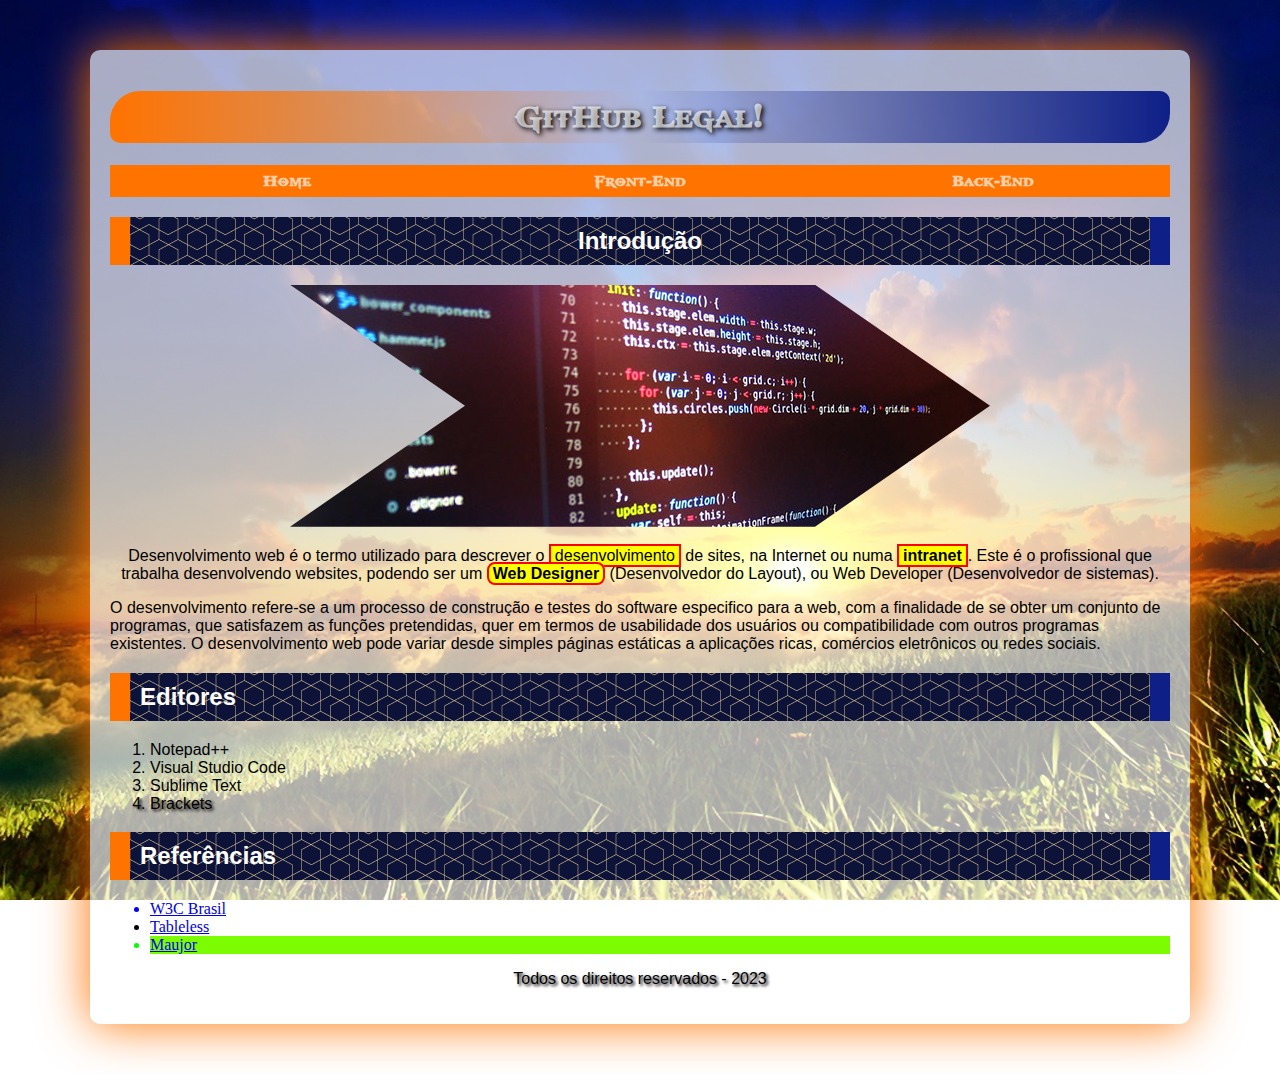
<file: index.html>
<!DOCTYPE html>
<html lang="pt-br">

<head>
    <meta charset="UTF-8">
    <meta name="viewport" content="width=device-width, initial-scale=1.0">
    <title>Site Exemplo</title>
    <link rel="stylesheet" href="css/style.css">
</head>

<body>

    <div id="caixotada">
        <h1>GitHub Legal!</h1>

        <nav>
            <a href="index.html">Home</a><a href="front-end.html">Front-End</a><a href="back-end.html">Back-End</a>
        </nav>

        <h2 class="centralizar">Introdução</h2>

        <div class="centralizar">
            <img src="imagens/destaque.jpg" alt="">
        </div>


        <p class="centralizar"> Desenvolvimento web é o termo utilizado para descrever o <span class="destaque">desenvolvimento</span> de sites, na
            Internet ou numa
            <b class="destaque">intranet</b>. Este é o profissional que trabalha desenvolvendo websites, podendo ser um
            <b class="destaque borda_arredondada">Web Designer</b> (Desenvolvedor do Layout), ou Web Developer (Desenvolvedor de sistemas).
        </p>

        <p>
            O desenvolvimento refere-se a um processo de construção e testes do software especifico para a web, com a
            finalidade de se obter um conjunto de programas, que satisfazem as funções pretendidas, quer em termos de
            usabilidade dos usuários ou compatibilidade com outros programas existentes. O desenvolvimento web pode
            variar desde simples páginas estáticas a aplicações ricas, comércios eletrônicos ou redes sociais.
        </p>

        <h2>Editores</h2>
        <ol>
            <li>Notepad++</li>
            <li>Visual Studio Code</li>
            <li>Sublime Text</li>
            <li class="sombra_texto">Brackets</li>
        </ol>

        <h2>Referências</h2>
        <ul>
            <li><a href="http://www.w3c.br" target="_blank">W3C Brasil</a></li>
            <li><a href="http://www.tableless.com.br" target="_blank">Tableless</a></li>
            <li><a href="http://www.maujor.com" target="_blank">Maujor</a></li>
        </ul>

        <p class="sombra_texto centralizar">
            Todos os direitos reservados - 2023
        </p>
    </div>

</body>

</html>
</file>
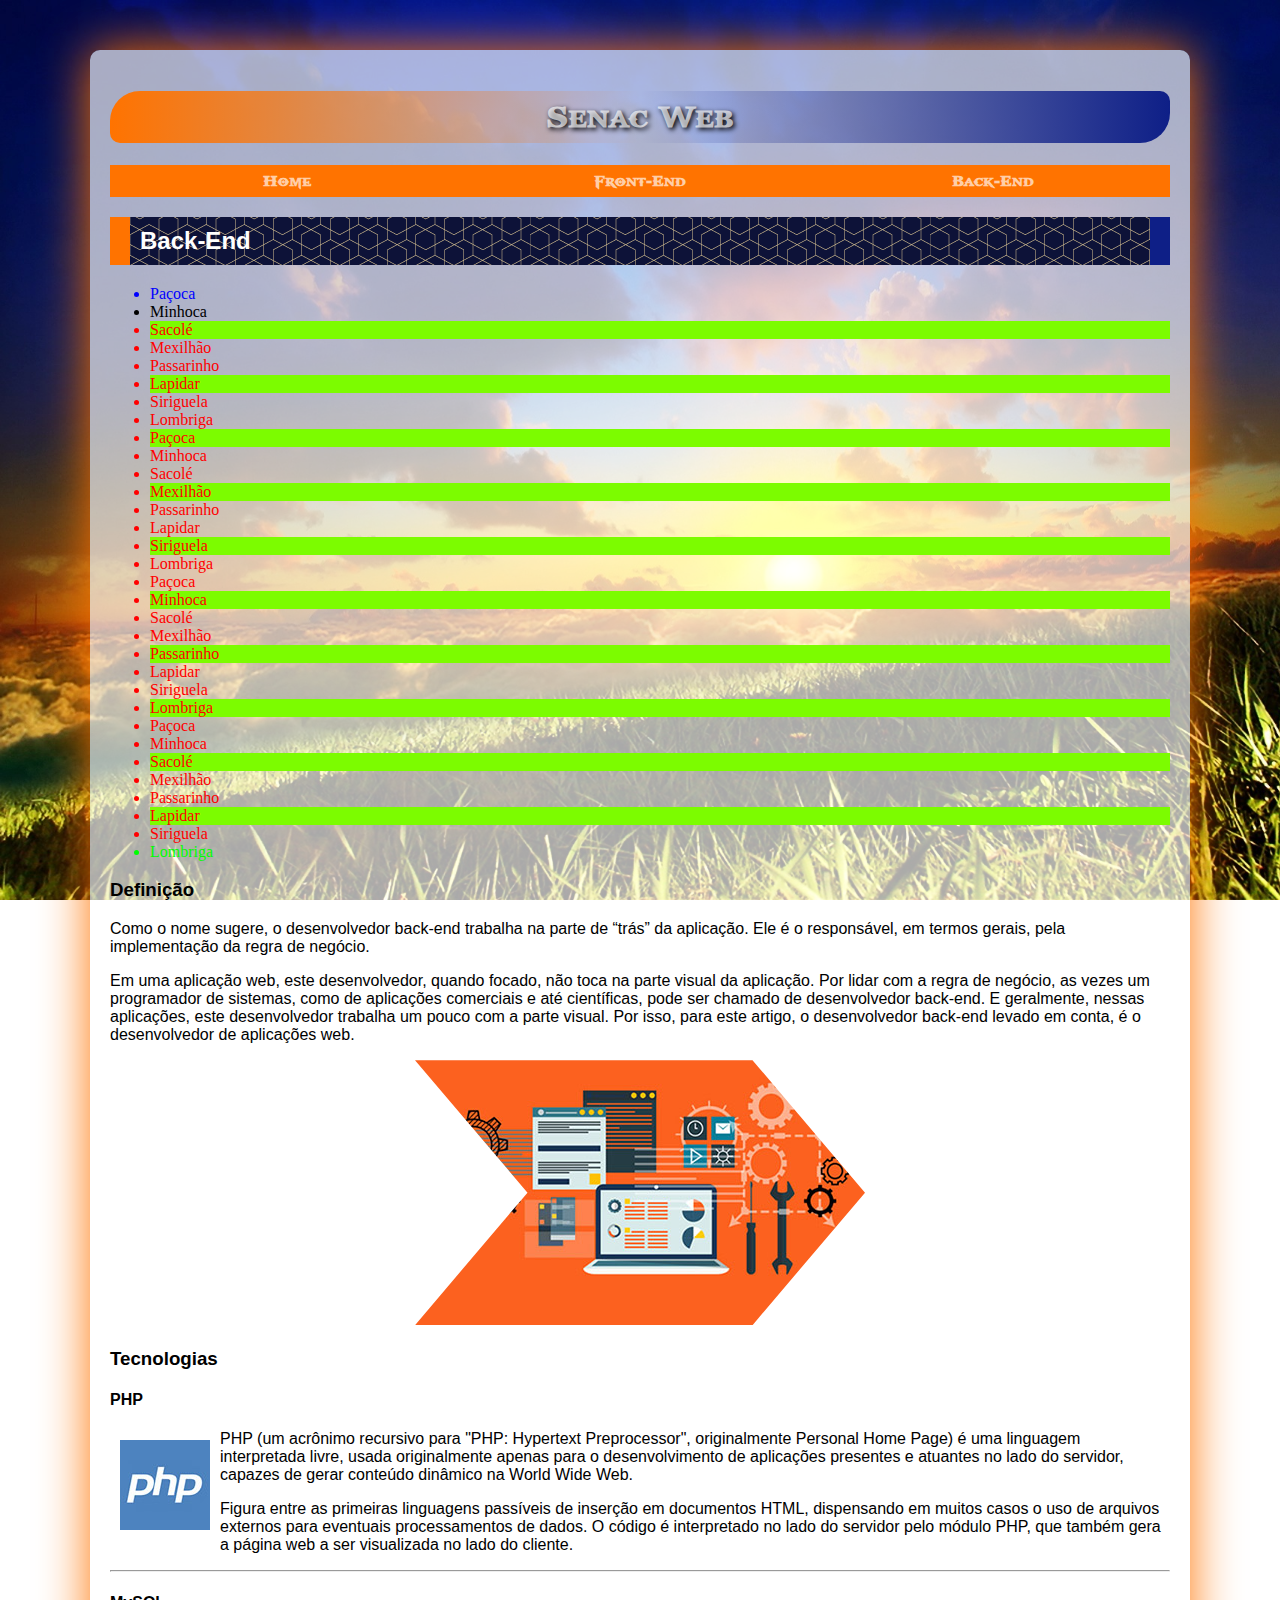
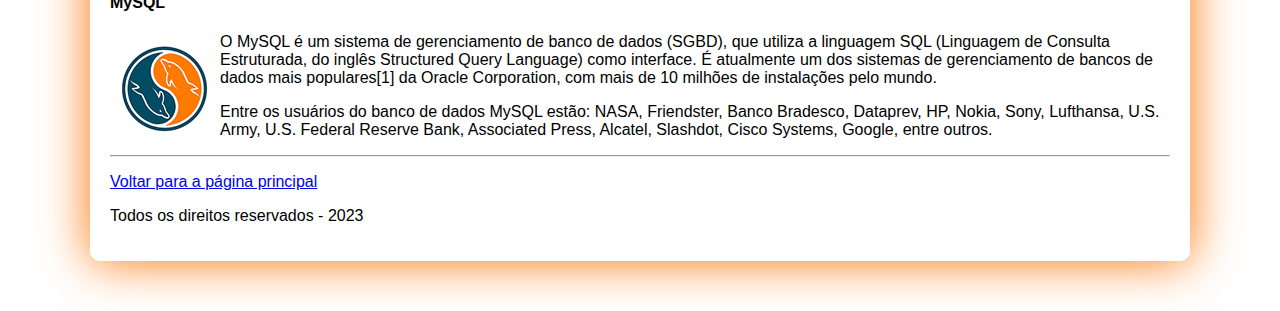
<file: back-end.html>
<!DOCTYPE html>
<html lang="pt-br">

<head>
    <meta charset="UTF-8">
    <meta name="viewport" content="width=device-width, initial-scale=1.0">
    <title>Back-End | Site Exemplo</title>
    <link rel="stylesheet" href="css/style.css">
</head>

<body>

    <div id="caixotada">
        <h1>Senac Web</h1>
        <nav>
            <a href="index.html">Home</a><a href="front-end.html">Front-End</a><a href="back-end.html">Back-End</a>
        </nav>

        <h2>Back-End</h2>
        <ul>
            <li>Paçoca</li>
            <li>Minhoca</li>
            <li>Sacolé</li>
            <li>Mexilhão</li>
            <li>Passarinho</li>
            <li>Lapidar</li>
            <li>Siriguela</li>
            <li>Lombriga</li>
            <li>Paçoca</li>
            <li>Minhoca</li>
            <li>Sacolé</li>
            <li>Mexilhão</li>
            <li>Passarinho</li>
            <li>Lapidar</li>
            <li>Siriguela</li>
            <li>Lombriga</li>
            <li>Paçoca</li>
            <li>Minhoca</li>
            <li>Sacolé</li>
            <li>Mexilhão</li>
            <li>Passarinho</li>
            <li>Lapidar</li>
            <li>Siriguela</li>
            <li>Lombriga</li>
            <li>Paçoca</li>
            <li>Minhoca</li>
            <li>Sacolé</li>
            <li>Mexilhão</li>
            <li>Passarinho</li>
            <li>Lapidar</li>
            <li>Siriguela</li>
            <li>Lombriga</li>
        </ul>

        <h3>Definição</h3>
        <p>Como o nome sugere, o desenvolvedor back-end trabalha na parte de “trás” da aplicação. Ele é o responsável,
            em termos gerais, pela implementação da regra de negócio.</p>
        <p>Em uma aplicação web, este desenvolvedor, quando focado, não toca na parte visual da aplicação. Por lidar com
            a regra de negócio, as vezes um programador de sistemas, como de aplicações comerciais e até científicas,
            pode ser chamado de desenvolvedor back-end. E geralmente, nessas aplicações, este desenvolvedor trabalha um
            pouco com a parte visual. Por isso, para este artigo, o desenvolvedor back-end levado em conta, é o
            desenvolvedor de aplicações web.</p>

        <div class="centralizar">
            <img src="imagens/back-end.jpg" alt="">
        </div>

        <h3>Tecnologias</h3>

        <h4>PHP</h4>
        <p>
            <img class="flutuar" src="imagens/logo-php.jpg" alt="">
            PHP (um acrônimo recursivo para "PHP: Hypertext Preprocessor", originalmente Personal Home Page) é uma
            linguagem interpretada livre, usada originalmente apenas para o desenvolvimento de aplicações presentes e
            atuantes no lado do servidor, capazes de gerar conteúdo dinâmico na World Wide Web.
        </p>
        <p>Figura entre as primeiras linguagens passíveis de inserção em documentos HTML, dispensando em muitos casos o
            uso de arquivos externos para eventuais processamentos de dados. O código é interpretado no lado do servidor
            pelo módulo PHP, que também gera a página web a ser visualizada no lado do cliente.</p>

        <hr>

        <h4>MySQL</h4>
        <p>
            <img class="flutuar" src="imagens/logo-mysql.gif" alt="">
            O MySQL é um sistema de gerenciamento de banco de dados (SGBD), que utiliza a linguagem SQL (Linguagem de
            Consulta Estruturada, do inglês Structured Query Language) como interface. É atualmente um dos sistemas de
            gerenciamento de bancos de dados mais populares[1] da Oracle Corporation, com mais de 10 milhões de
            instalações pelo mundo.
        </p>
        <p>Entre os usuários do banco de dados MySQL estão: NASA, Friendster, Banco Bradesco, Dataprev, HP, Nokia, Sony,
            Lufthansa, U.S. Army, U.S. Federal Reserve Bank, Associated Press, Alcatel, Slashdot, Cisco Systems, Google,
            entre outros.</p>

        <hr>
        <p><a href="index.html">Voltar para a página principal</a></p>


        <p>
            Todos os direitos reservados - 2023
        </p>
    </div>


</body>

</html>
</file>
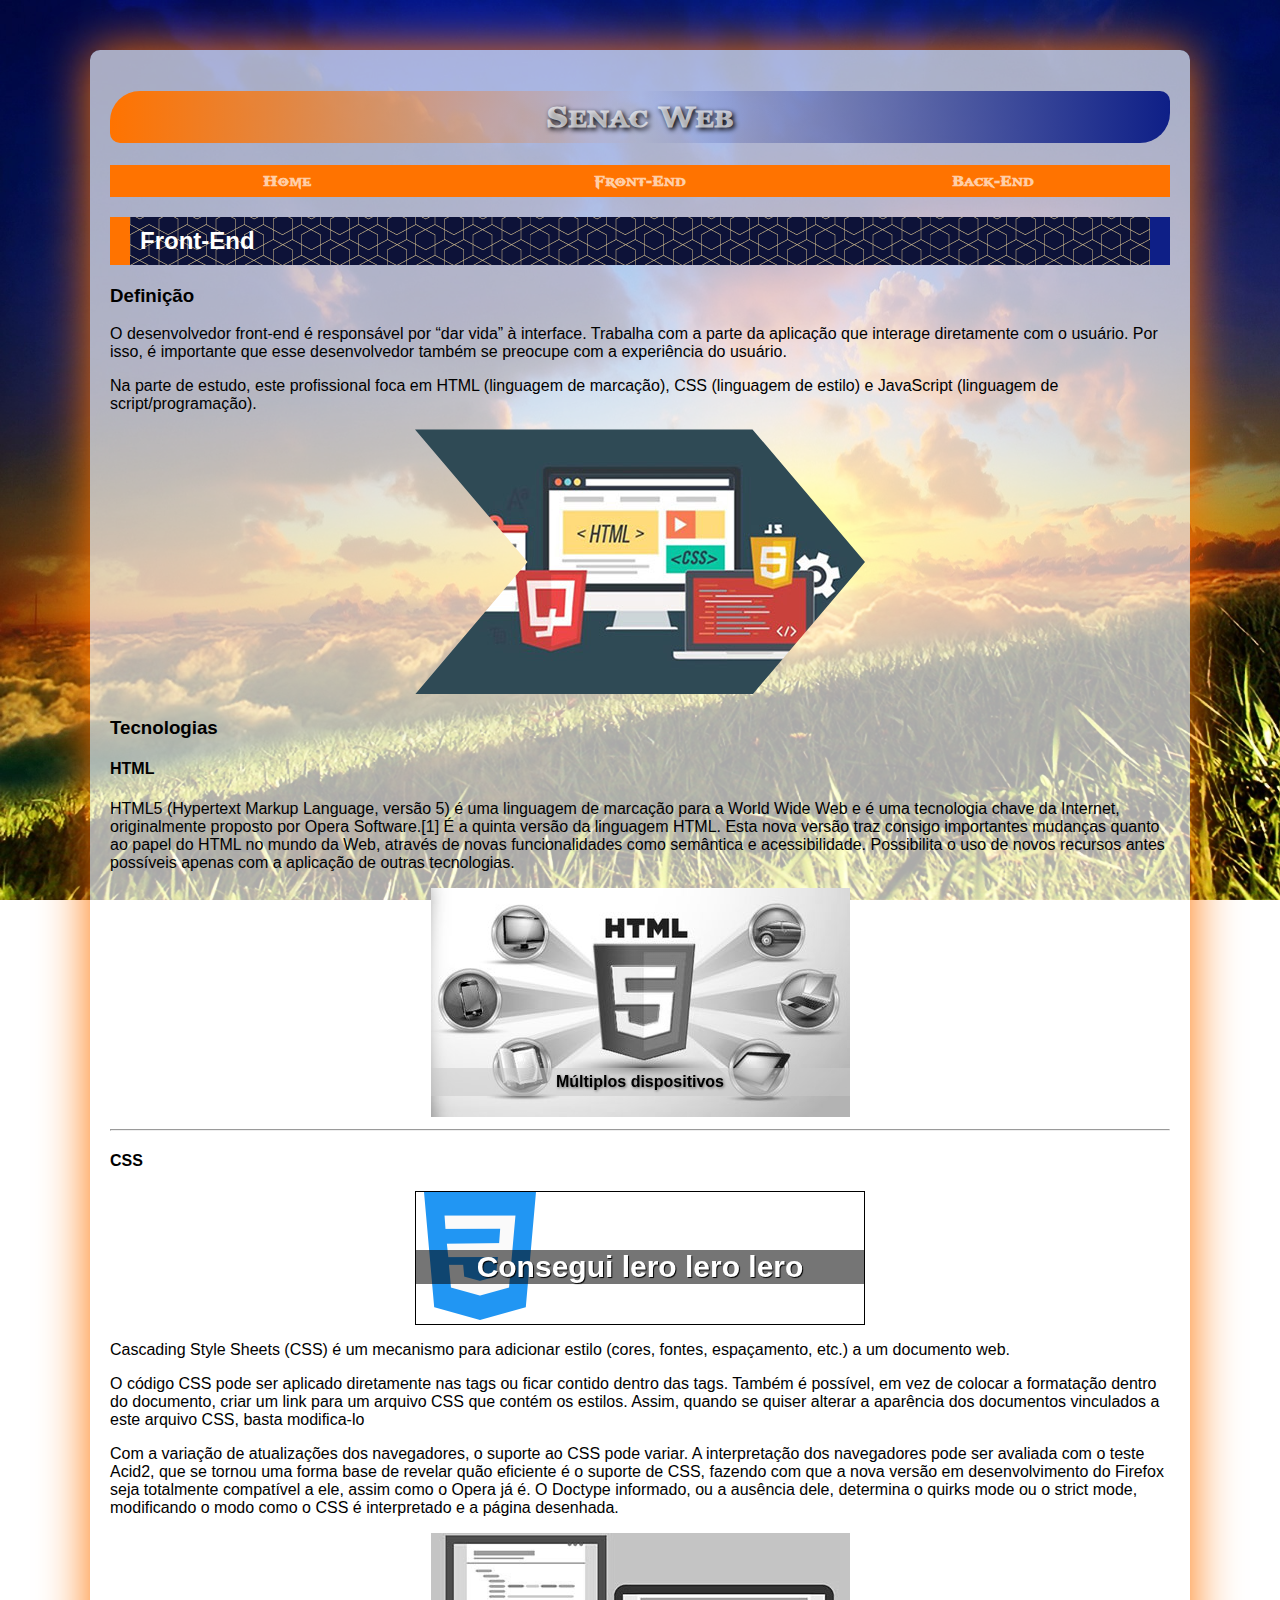
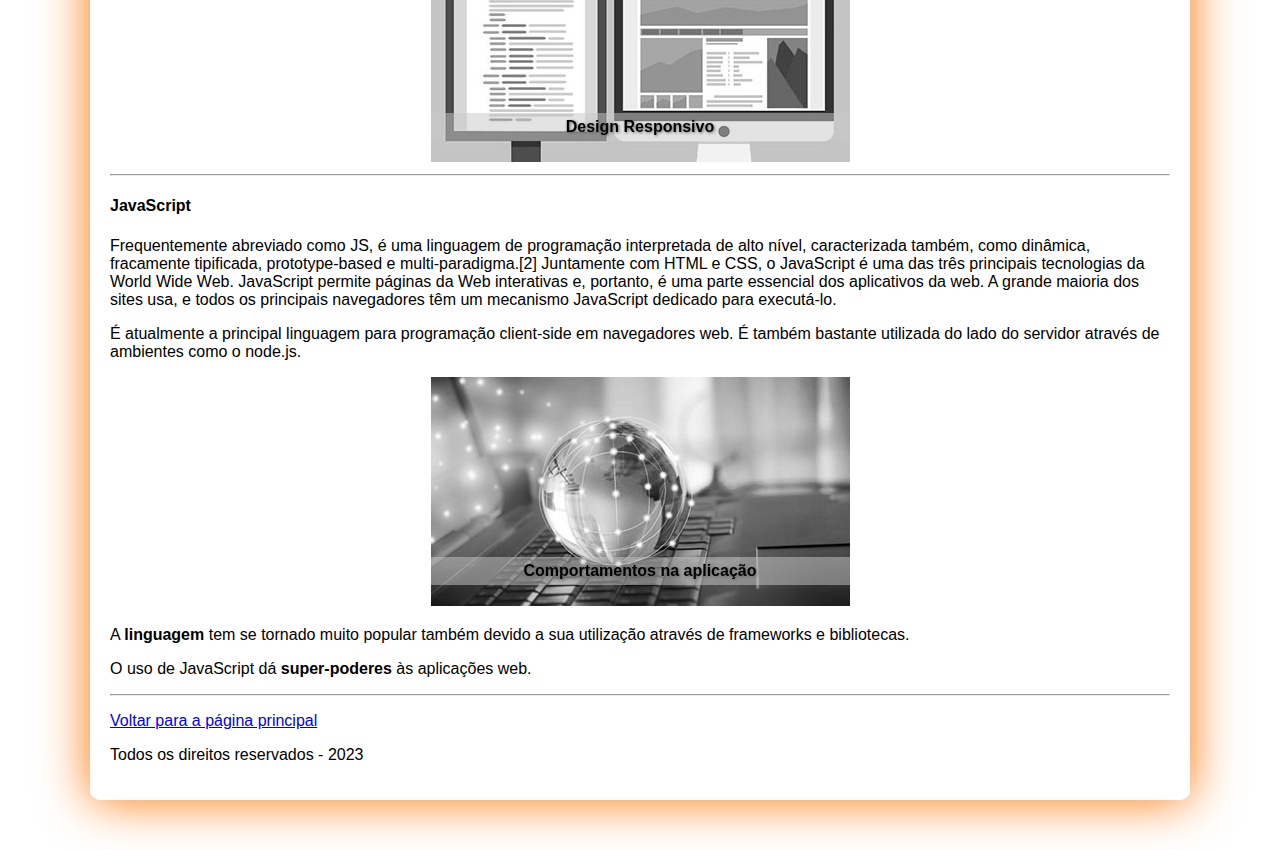
<file: front-end.html>
<!DOCTYPE html>
<html lang="pt-br">

<head>
    <meta charset="UTF-8">
    <meta name="viewport" content="width=device-width, initial-scale=1.0">
    <title>Front End | Site Exemplo</title>
    <link rel="stylesheet" href="css/style.css">
</head>

<body>


    <div id="caixotada">
        <h1>Senac Web</h1>

        <nav>
            <a href="index.html">Home</a><a href="front-end.html">Front-End</a><a href="back-end.html">Back-End</a>
        </nav>

        <h2>Front-End</h2>

        <h3>Definição</h3>
        <p>O desenvolvedor front-end é responsável por “dar vida” à interface. Trabalha com a parte da aplicação que
            interage diretamente com o usuário. Por isso, é importante que esse desenvolvedor também se preocupe com a
            experiência do usuário.</p>
        <p> Na parte de estudo, este profissional foca em HTML (linguagem de marcação), CSS (linguagem de estilo) e
            JavaScript (linguagem de script/programação).</p>

        <div class="centralizar">
            <img src="imagens/front-end.jpg" alt="">
        </div>


        <h3>Tecnologias</h3>

        <h4>HTML</h4>
        <p>HTML5 (Hypertext Markup Language, versão 5) é uma linguagem de marcação para a World Wide Web e é uma
            tecnologia chave da Internet, originalmente proposto por Opera Software.[1] É a quinta versão da linguagem
            HTML. Esta nova versão traz consigo importantes mudanças quanto ao papel do HTML no mundo da Web, através de
            novas funcionalidades como semântica e acessibilidade. Possibilita o uso de novos recursos antes possíveis
            apenas com a aplicação de outras tecnologias. </p>
        <figure>
            <img src="imagens/devices-html5.jpg" alt="">
            <figcaption>Múltiplos dispositivos</figcaption>
        </figure>

        <hr>
        
        <h4 class="subtitulo">CSS</h4>
        <!-- Banner -->
        <aside id="banner">
            <img src="imagens/css-3.png" alt="Logo CSS">
            <p>Consegui lero lero lero</p>
         </aside>

        <p>Cascading Style Sheets (CSS) é um mecanismo para adicionar estilo (cores, fontes, espaçamento, etc.) a um
            documento web.</p>

        <p>O código CSS pode ser aplicado diretamente nas tags ou ficar contido dentro das tags. Também é possível, em
            vez de colocar a formatação dentro do documento, criar um link para um arquivo CSS que contém os estilos.
            Assim, quando se quiser alterar a aparência dos documentos vinculados a este arquivo CSS, basta modifica-lo
        </p>
        <p>Com a variação de atualizações dos navegadores, o suporte ao CSS pode variar. A interpretação dos navegadores
            pode ser avaliada com o teste Acid2, que se tornou uma forma base de revelar quão eficiente é o suporte de
            CSS, fazendo com que a nova versão em desenvolvimento do Firefox seja totalmente compatível a ele, assim
            como o Opera já é. O Doctype informado, ou a ausência dele, determina o quirks mode ou o strict mode,
            modificando o modo como o CSS é interpretado e a página desenhada.</p>
        <figure>
            <img src="imagens/css.jpg" alt="">
            <figcaption>Design Responsivo</figcaption>
        </figure>
        <hr>

        <h4>JavaScript</h4>
        <p>Frequentemente abreviado como JS, é uma linguagem de programação interpretada de alto nível, caracterizada
            também, como dinâmica, fracamente tipificada, prototype-based e multi-paradigma.[2] Juntamente com HTML e
            CSS, o JavaScript é uma das três principais tecnologias da World Wide Web. JavaScript permite páginas da Web
            interativas e, portanto, é uma parte essencial dos aplicativos da web. A grande maioria dos sites usa, e
            todos os principais navegadores têm um mecanismo JavaScript dedicado para executá-lo.</p>
        <p>É atualmente a principal linguagem para programação client-side em navegadores web. É também bastante
            utilizada do lado do servidor através de ambientes como o node.js.</p>
        <figure>
            <img src="imagens/web.jpg" alt="">
            <figcaption>Comportamentos na aplicação</figcaption>
        </figure>

        <p>A <b>linguagem</b> tem se tornado muito popular também devido a sua utilização através de frameworks e
            bibliotecas.
        </p>

        <p>O uso de JavaScript dá <b>super-poderes</b> às aplicações web.</p>

        <hr>
        <p><a href="index.html"> Voltar para a página principal</a></p>

        <p>
            Todos os direitos reservados - 2023
        </p>
    </div>

</body>

</html>
</file>
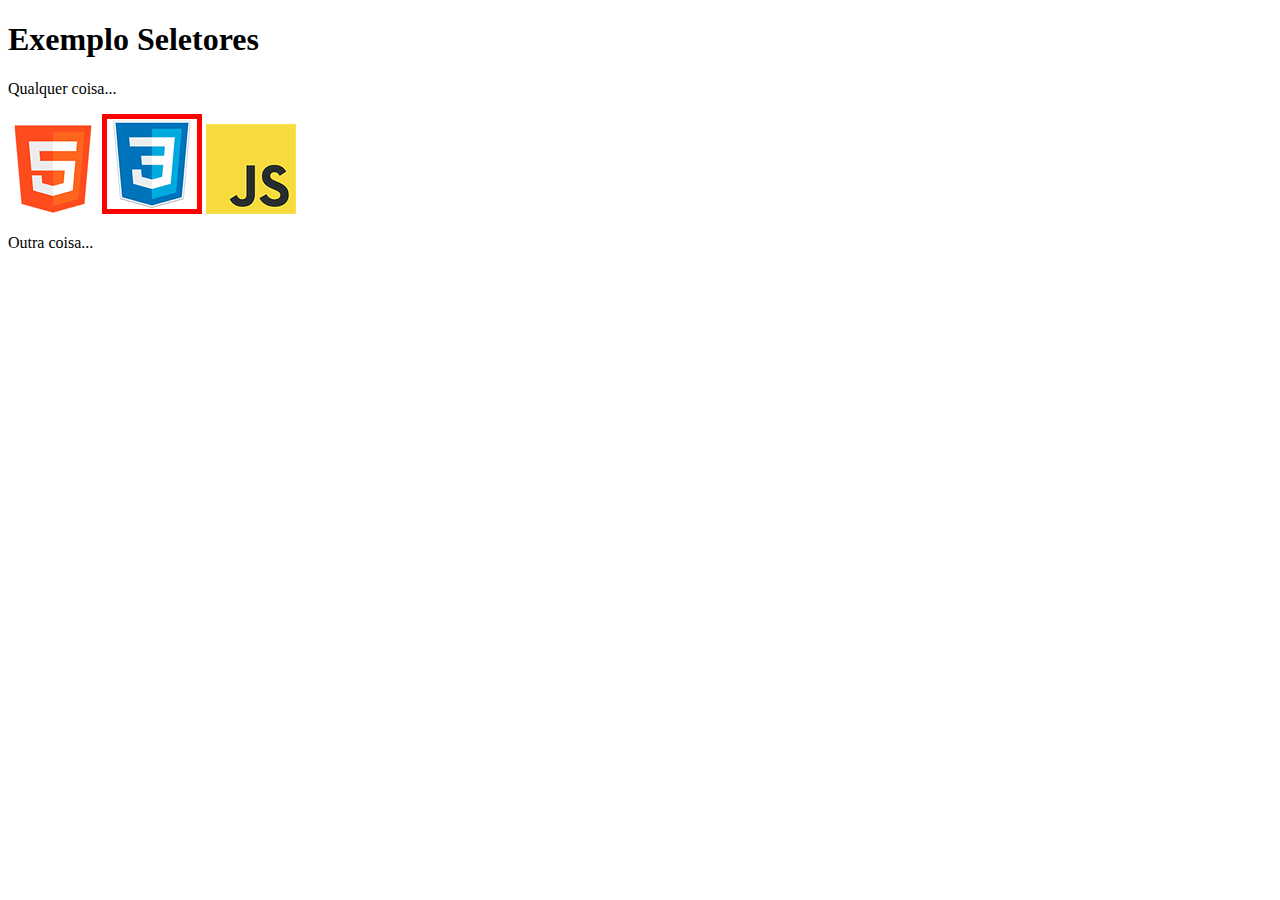
<file: teste.html>
<!DOCTYPE html>
<html lang="pt-br">
<head>
    <meta charset="UTF-8">
    <meta http-equiv="X-UA-Compatible" content="IE=edge">
    <meta name="viewport" content="width=device-width, initial-scale=1.0">
    <title>Testes de Seletores</title>
    <style>
        /* Neste caso, é um seletor classe comum.
        Podendo ser usado em qualquer tag. */
        /* .exemplo  {
            border: 5px solid #F00;
        } */
        /* Este seletor combinando tag com class (juntinhos) é altamente expressivo
        
        Neste caso, a classe somente irá funcionar em imagens em que ela foi aplicada */
        img.exemplo {
            border: 5px solid #F00;
        }
    </style>
</head>
<body>
    <h1 class="exemplo">Exemplo Seletores</h1>
    <p class="exemplo">Qualquer coisa...</p>
    <div class="exemplo">
        <img src="imagens/logo-html5.png" alt="">
        <img class="exemplo" src="imagens/logo-css3.gif" alt="">
        <img src="imagens/logo-javascript.gif" alt="">
    </div>
    <p>Outra coisa...</p>
</body>
</html>
</file>
<file: css/style.css>
/* Regras CSS para o Site de Exemplo
O que você fizer aqui irá formatar TODAS as páginas HTML conectadas com este arquivo. */
@font-face {
    font-family: 'God of War';
    src: url('../fontes/GODOFWAR.TTF') format('truetype');
}
* {
    box-sizing: border-box;
}
body {
    background-image: url(../imagens/tarde.jpg);
    background-size: cover;
    background-attachment: fixed;
    font-family: 'Segoe UI', Tahoma, Geneva, Verdana, sans-serif;
}
h2 {
    background-image: url(../imagens/oriental-tiles.png);
    color: #FFF;
    padding: 10px;
    border-left: 20px solid #ff7300;
    border-right: 20px solid #0e1f87;
}
#caixotada {
    background-color: #ffffffa9;
    margin: 50px auto;
    padding: 20px;
    width: 90vw;
    border-radius: 10px;
    box-shadow: #ff7300 0px 0px 50px;
    max-width: 1100px;
    min-width: 600px;
}
img {
    max-width: 100%;
}
h1 {
    color: #ffffffa9;
    background: linear-gradient(to left, #0e1f87, transparent, #ff7300);
    border-radius: 30px 10px;
    padding: 10px;
    text-shadow: 2px 2px 5px #000;
    font-family: 'God of War', 'Rubik Iso', Arial, cursive;
    text-align: center;
}
.centralizar { 
    text-align: center;    
}
.centralizar img {
    clip-path: polygon(75% 0%, 100% 50%, 75% 100%, 0% 100%, 25% 50%, 0% 0%);
}
.sombra_texto { 
    text-shadow: 2px 2px 3px #000; 
}
.borda_arredondada { 
    border-radius: 8px; 
}
.destaque {
    background-color: #FF0;
    padding: 1px 4px;
    border: 2px solid #F00;
}

/* Regras para o menu e seus links */
nav {
    text-align: center;
}
/* Regra de estado inicial do link
Seletor DESCENDENTE */
nav a {
    display: inline-block;
    color: #ffffffa9;
    background-color: #ff7300;
    text-decoration: none;
    font-weight: bold;
    padding: 8px;
    font-family: 'God of War', Arial;
    width: 33.33%;
    transition: all 0.2s linear;
}
/* Regra de acionamento do link
Seletor DESCENDENTE + PSEUDO-CLASSE */
nav a:hover,
nav a:focus {
    background-color: #0e1f87;
    transform: translateY(-10px);
}
nav a:active {
    background-color: #0e1f87;
}
figure {
    text-align: center;
    margin: 0 auto;
    /* Tornando o elemento referência para o posicionamento */
    position: relative;
    width: 419px;
}
figcaption {
    width: 100%;
    font-weight: bold;
    background-color: #00ffff83;
    padding: 5px;
    text-shadow: 1px 1px 3px #666;
    /* Tornando o elemento livre para posicionamento */
    position: absolute;
    /* Coordenadas */
    bottom: 25px;
}
figure  {
    filter: grayscale(1);
    transition: all 0.3s linear;
}
figure:hover {
    filter: none;
    transform: scale(107%);
    cursor: cell;
}
ul {
    font-family: Impact;
}
ul li {
    color: #F00;
}
ul li:first-child {
    color: #00F;
}
ul li:last-child {
    color: #0F0;
}
ul li:nth-child(2) {
    color: #000;
}
/* odd - Ímpar                even - Par */
/* ul li:nth-child(odd) {
    background-color: lightcoral;
}
ul li:nth-child(even) {
    background-color: #FF0;
} */
ul li:nth-child(3n) {
    background-color: lawngreen;
}
.flutuar {
    float: left;
    margin: 10px;
}
/* Etapa 1: regra de animação */
@keyframes animaCores {
    /* De (como inicia) */
    from {
        background-color: #FF0;
        color: #00F;
    }
    /* Para (como termina) */
    to {
        background-color: #00F;
        color: #FF0;
    }
}
/* Etapa 2: aplicar a animação em algum(ns) elemento(s) */
.subtitulo,
h3 {
    animation-name: animaCores;
    animation-duration: 3s;
    animation-iteration-count: infinite;
    animation-direction: alternate;
}
#banner {
    width: 450px;
    margin: auto;
    border: 1px solid #000;
    overflow: hidden;
    position: relative;
}
#banner img {
    animation-name: animaBanner;
    animation-duration: 2s;
    animation-iteration-count: infinite;
    animation-timing-function: ease-in;
    animation-direction: alternate;
}
@keyframes animaBanner {
    from {
        transform: translateX(-128px);
    }
    to {
        transform: translateX(450px) rotateZ(360deg);
    }
}
#banner p {
    will-change: transform;
    margin: auto;
    font-weight: bold;
    text-shadow: 1px 1px 1px #000;
    font-size: 30px;
    color: #FFF;
    background-color: #0000008a;
    text-align: center;
    animation-name: animaCSS;
    animation-duration: 1s;
    animation-direction: alternate;
    animation-iteration-count: infinite;
    position: absolute;
    animation-timing-function: linear;
    bottom: 40px;
    left: 0;
    right: 0;
}
@keyframes animaCSS {
    from {

    }
    to {
        transform: scale(1.5);
        background-color: #0000ff8a;
    }
}
</file>
